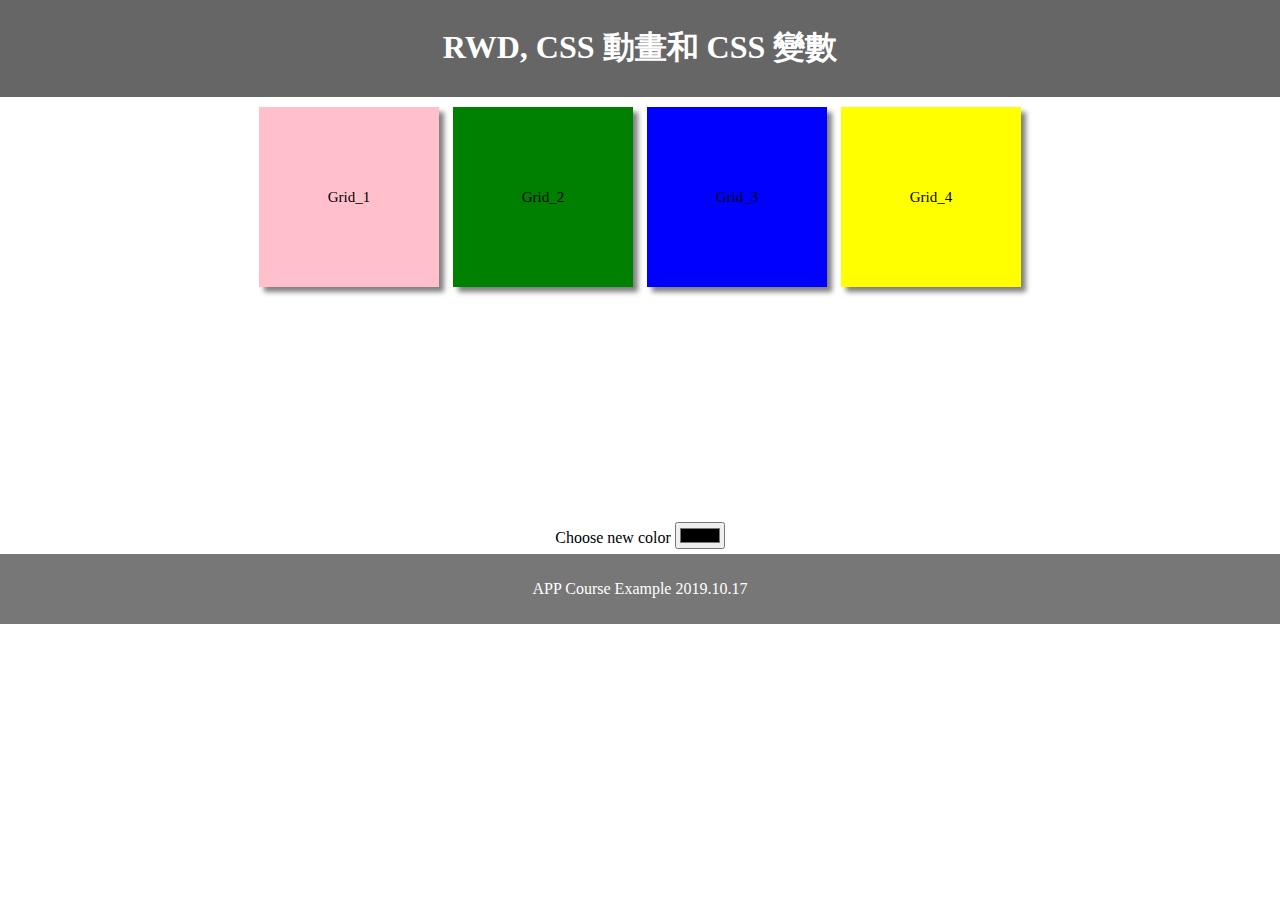
<file: index.html>
<!DOCTYPE html>
<html lang="en">
<head>
<title>CSS RWD</title>
<meta charset="utf-8">
<meta name="viewport" content="width=device-width, initial-scale=1">
<link rel="stylesheet" href="basic.css">
<link rel="stylesheet" media="(max-width: 420px)" href="a.css">
<link rel="stylesheet" media="(min-width: 421px) and (max-width: 840px)" href="b.css">
<link rel="stylesheet" media="(min-width: 841px)" href="c.css">
<script src="control.js"></script>

<!-- fontawesome -->
<link rel="stylesheet" href="https://use.fontawesome.com/releases/v5.5.0/css/all.css" integrity="sha384-B4dIYHKNBt8Bc12p+WXckhzcICo0wtJAoU8YZTY5qE0Id1GSseTk6S+L3BlXeVIU" crossorigin="anonymous">

</head>

<body>
<header>
  <h1>RWD, CSS 動畫和 CSS 變數</h1>
</header>

<section>
	<div class="container">
		<div class="grid grid1">Grid_1</div>
		<div class="grid grid2">Grid_2</div>
		<div class="grid grid3">Grid_3</div>
		<div class="grid grid4">Grid_4</div>
	</div>
	<label>Choose new color</label>
	<input type="color" id="myColor" onchange="getColor();"/>
</section>

<footer>
  <p>APP Course Example 2019.10.17</p>
  <i class="fas fa-heart fa-2x" onclick="javascript:beat();" id="heart"></i>
</footer>

</body>
</html>
</file>
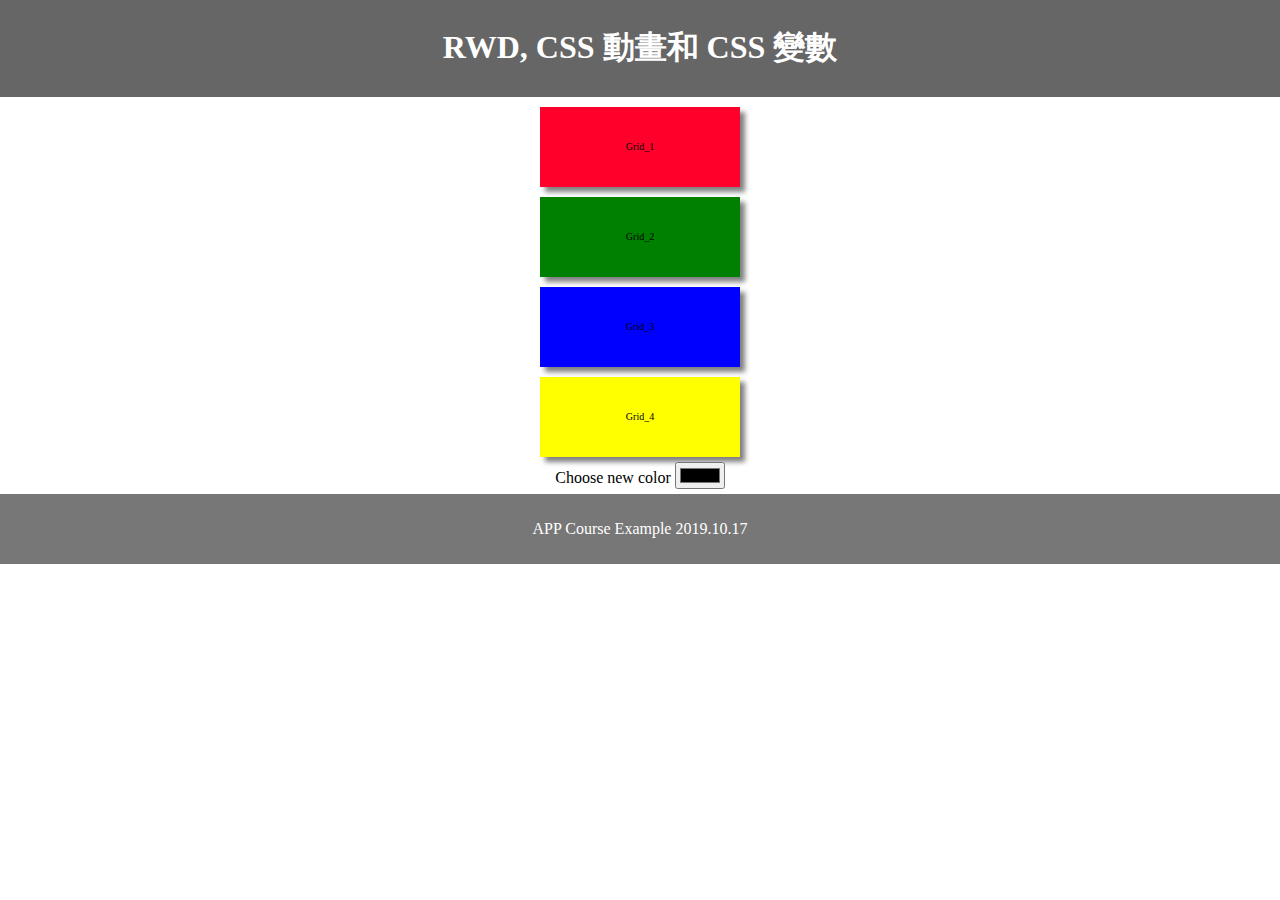
<file: index1.html>
<!DOCTYPE html>
<html lang="en">
<head>
<title>CSS RWD</title>
<meta charset="utf-8">
<meta name="viewport" content="width=device-width, initial-scale=1">
<link rel="stylesheet" href="basic.css">
<link rel="stylesheet" media="(max-width: 420px)" href="a.css">
<link rel="stylesheet" media="(min-width: 421px) and (max-width: 840px)" href="b.css">
<link rel="stylesheet" media="(min-width: 841px)" href="c.css">
<script src="control.js"></script>

<!-- fontawesome -->
<link rel="stylesheet" href="https://use.fontawesome.com/releases/v5.5.0/css/all.css" integrity="sha384-B4dIYHKNBt8Bc12p+WXckhzcICo0wtJAoU8YZTY5qE0Id1GSseTk6S+L3BlXeVIU" crossorigin="anonymous">
<style>
	body {
		margin: 0;
		text-align: center;
	}
	
	/* Style the header */
	header {
			background-color: #666;
			padding: 5px;
			text-align: center;
			color: white;
	}
	
	section {
		padding: 5px;
	}
	
	/* Style the footer */
	footer {
			background-color: #777;
			padding: 10px;
			text-align: center;
			color: white;
	}
	
	div.grid1 {
		background-color: rgb(255, 0, 43);
		animation-name: ani_grid1;
			animation-duration: 4s;
	}
	
	div.grid2 {
		background-color: green;
		animation-name: ani_grid2;
		animation-duration: 4s;
		animation-iteration-count: infinite;
	}
	
	div.grid3 {
		background-color: blue;
	}
	
	div.grid4 {
		background-color: yellow;
	}
	
	/* CSS transform standard syntax */
	@keyframes ani_grid1 {
			from {transform: rotate(0deg);}
			to {transform: rotate(360deg);}
	}
	
	@keyframes ani_grid2 {
		0% {background-color: black;}
		20% {background-color: green;}
		40% {background-color: yellow;}
		60% {background-color: red;}
		80% {background-color: blue;}
		100% {background-color: green;}
	}
	
	.fas {
		animation-name: heartbeat;
			animation-duration: var(--heartbeat);
		animation-iteration-count: infinite;
	}
	
	@keyframes heartbeat {
		from {transform: scale(1,1); color: white;}
		to {transform: scale(1.2,1.2); color: red;}
	}
	
	div.container {
	 width: 210px;
	 height: 360px;
	 margin: 0px auto;
	}
	
	div.grid {
	 width: 200px;
	 height: 80px;
	 margin: 5px;
	 line-height: 80px;
	 box-shadow: 5px 5px 5px gray;
	 font-size: 10px;
	}
	</style>
</head>

<body>
<header>
  <h1>RWD, CSS 動畫和 CSS 變數</h1>
</header>

<section>
	<div class="container">
		<div class="grid grid1">Grid_1</div>
		<div class="grid grid2">Grid_2</div>
		<div class="grid grid3">Grid_3</div>
		<div class="grid grid4">Grid_4</div>
	</div>
	<label>Choose new color</label>
	<input type="color" id="myColor" onchange="getColor();"/>
</section>

<footer>
  <p>APP Course Example 2019.10.17</p>
  <i class="fas fa-heart fa-2x" onclick="javascript:beat();" id="heart"></i>
</footer>

</body>
</html>
</file>
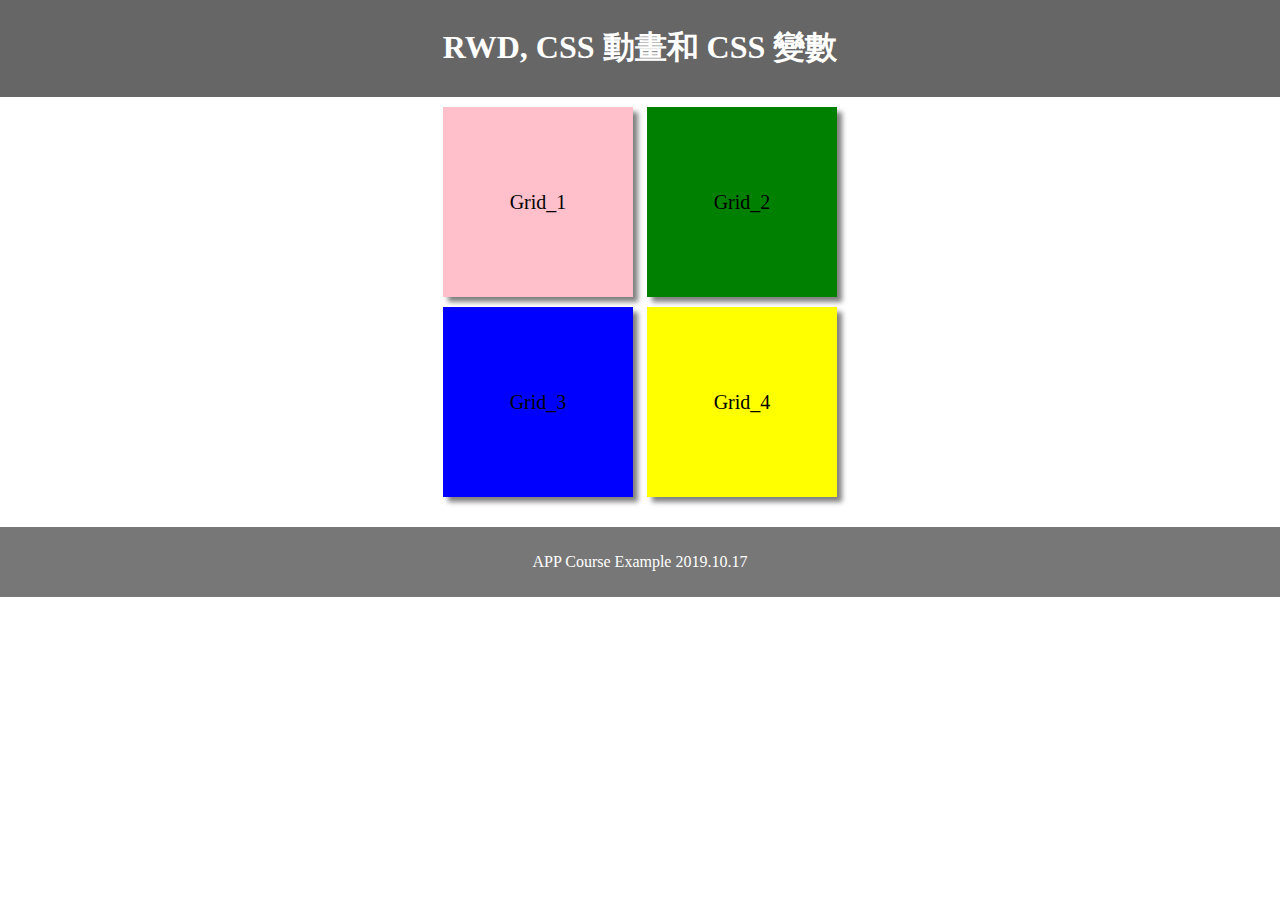
<file: index2.html>
<!DOCTYPE html>
<html lang="en">
<head>
<title>CSS RWD</title>
<meta charset="utf-8">
<meta name="viewport" content="width=device-width, initial-scale=1">
<style>
body {
	margin: 0;
	text-align: center;
}

/* Style the header */
header {
    background-color: #666;
    padding: 5px;
    text-align: center;
    color: white;
}

section {
	padding: 5px;
}

/* Style the footer */
footer {
    background-color: #777;
    padding: 10px;
    text-align: center;
    color: white;
}

div.grid1 {
	background-color: pink;
	animation-name: ani_grid1;
    animation-duration: 4s;
}

div.grid2 {
	background-color: green;
	animation-name: ani_grid2;
	animation-duration: 4s;
	animation-iteration-count: infinite;
}

div.grid3 {
	background-color: blue;
}

div.grid4 {
	background-color: yellow;
}

/* CSS transform standard syntax */
@keyframes ani_grid1 {
    from {transform: rotate(0deg);}
    to {transform: rotate(360deg);}
}

@keyframes ani_grid2 {
	0% {background-color: black;}
	20% {background-color: green;}
	40% {background-color: yellow;}
	60% {background-color: red;}
	80% {background-color: blue;}
	100% {background-color: green;}
}

.fas {
	animation-name: heartbeat;
    animation-duration: var(--heartbeat);
	animation-iteration-count: infinite;
}

@keyframes heartbeat {
	from {transform: scale(1,1); color: white;}
	to {transform: scale(1.2,1.2); color: red;}
}

div.container {
 width: 420px;
 height: 420px;
 margin: 0px auto;
}

div.grid {
 width: 190px;
 height: 190px;
 margin: 5px;
 line-height: 190px;
 box-shadow: 5px 5px 5px gray;
 font-size: 20px;
 display: inline-block;
}
</style>
</head>

<body>
<header>
  <h1>RWD, CSS 動畫和 CSS 變數</h1>
</header>

<section>
	<div class="container">
		<div class="grid grid1">Grid_1</div>
		<div class="grid grid2">Grid_2</div>
		<div class="grid grid3">Grid_3</div>
		<div class="grid grid4">Grid_4</div>
	</div>
</section>

<footer>
  <p>APP Course Example 2019.10.17</p>
</footer>

</body>
</html>
</file>
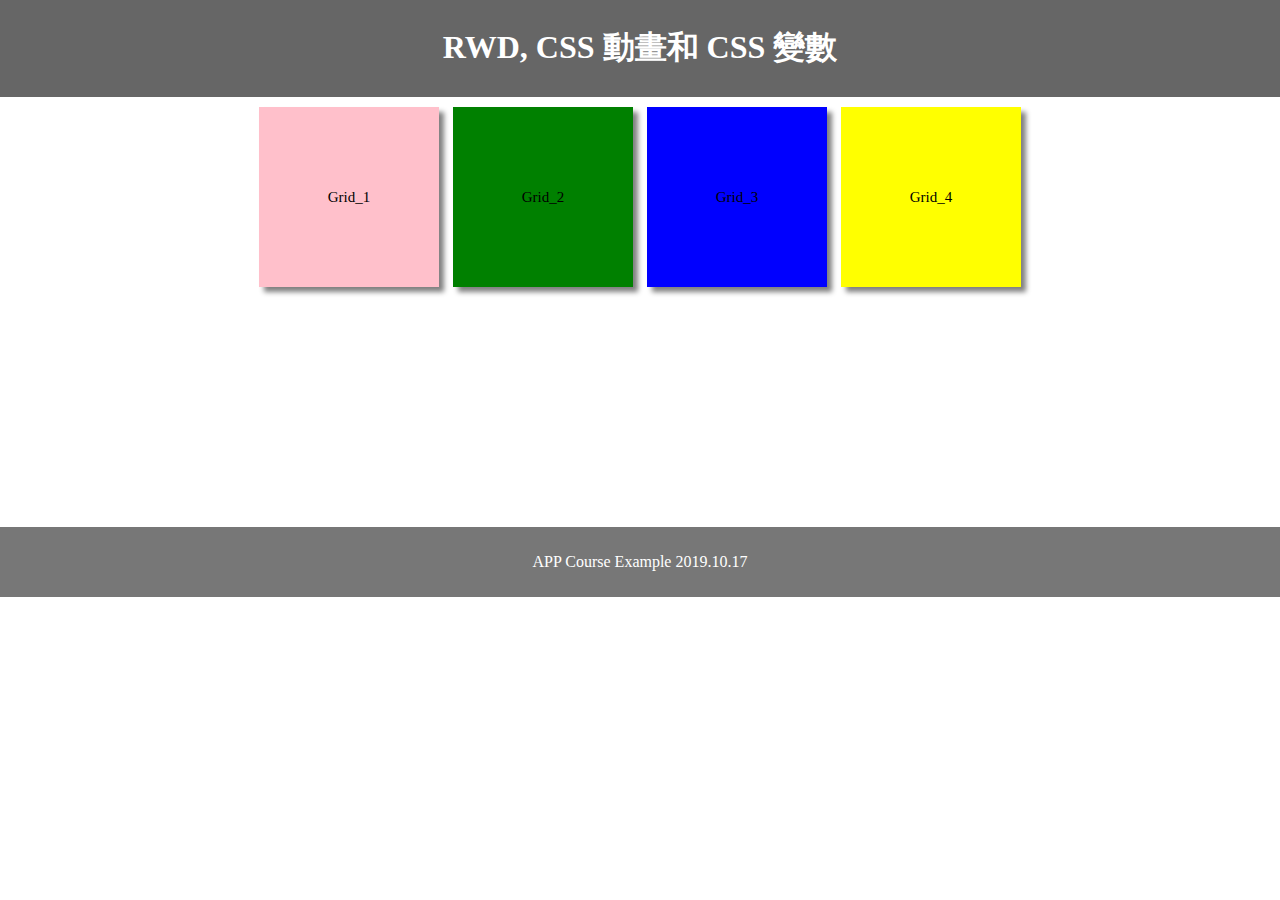
<file: index3.html>
<!DOCTYPE html>
<html lang="en">
<head>
<title>CSS RWD</title>
<meta charset="utf-8">
<meta name="viewport" content="width=device-width, initial-scale=1">
<style>
body {
	margin: 0;
	text-align: center;
}

/* Style the header */
header {
    background-color: #666;
    padding: 5px;
    text-align: center;
    color: white;
}

section {
	padding: 5px;
}

/* Style the footer */
footer {
    background-color: #777;
    padding: 10px;
    text-align: center;
    color: white;
}

div.grid1 {
	background-color: pink;
	animation-name: ani_grid1;
    animation-duration: 4s;
}

div.grid2 {
	background-color: green;
	animation-name: ani_grid2;
	animation-duration: 4s;
	animation-iteration-count: infinite;
}

div.grid3 {
	background-color: blue;
}

div.grid4 {
	background-color: yellow;
}

/* CSS transform standard syntax */
@keyframes ani_grid1 {
    from {transform: rotate(0deg);}
    to {transform: rotate(360deg);}
}

@keyframes ani_grid2 {
	0% {background-color: black;}
	20% {background-color: green;}
	40% {background-color: yellow;}
	60% {background-color: red;}
	80% {background-color: blue;}
	100% {background-color: green;}
}

.fas {
	animation-name: heartbeat;
    animation-duration: var(--heartbeat);
	animation-iteration-count: infinite;
}

@keyframes heartbeat {
	from {transform: scale(1,1); color: white;}
	to {transform: scale(1.2,1.2); color: red;}
}

div.container {
 width: 840px;
 height: 420px;
 margin: 0px auto;
}

div.grid {
 width: 180px;
 height: 180px;
 margin: 5px;
 line-height: 180px;
 box-shadow: 5px 5px 5px gray;
 font-size: 15px;
 display: inline-block;
}
</style>
</head>

<body>
<header>
  <h1>RWD, CSS 動畫和 CSS 變數</h1>
</header>

<section>
	<div class="container">
		<div class="grid grid1">Grid_1</div>
		<div class="grid grid2">Grid_2</div>
		<div class="grid grid3">Grid_3</div>
		<div class="grid grid4">Grid_4</div>
	</div>
</section>

<footer>
  <p>APP Course Example 2019.10.17</p>
</footer>

</body>
</html>
</file>
<file: basic.css>
:root {
	--back_color: red; /* Default value */
	--heartbeat: 0s; /* Default value */
}

body {
	margin: 0;
	text-align: center;
}

/* Style the header */
header {
    background-color: #666;
    padding: 5px;
    text-align: center;
    color: white;
}

section {
	padding: 5px;
}

/* Style the footer */
footer {
    background-color: #777;
    padding: 10px;
    text-align: center;
    color: white;
}

div.grid1 {
	background-color: var(--back_color);
	animation-name: ani_grid1;
    animation-duration: 4s;
}

div.grid2 {
	background-color: green;
	animation-name: ani_grid2;
	animation-duration: 4s;
	animation-iteration-count: infinite;
}

div.grid3 {
	background-color: rgb(255, 175, 238);
}

div.grid4 {
	background-color: yellow;
}

/* CSS transform standard syntax */
@keyframes ani_grid1 {
    from {transform: rotate(0deg);}
    to {transform: rotate(360deg);}
}

@keyframes ani_grid2 {
	0% {background-color: black;}
	20% {background-color: green;}
	40% {background-color: yellow;}
	60% {background-color: red;}
	80% {background-color: blue;}
	100% {background-color: green;}
}

.fas {
	animation-name: heartbeat;
    animation-duration: var(--heartbeat);
	animation-iteration-count: infinite;
}

@keyframes heartbeat {
	from {transform: scale(1,1); color: white;}
	to {transform: scale(1.2,1.2); color: red;}
}
</file>
<file: a.css>
body {
  margin: 0;
  text-align: center;
}

/* Style the header */
header {
    background-color: #666;
    padding: 5px;
    text-align: center;
    color: white;
}

section {
  padding: 5px;
}

/* Style the footer */
footer {
    background-color: #777;
    padding: 10px;
    text-align: center;
    color: white;
}

div.grid1 {
  background-color: rgb(255, 0, 43);
  animation-name: ani_grid1;
    animation-duration: 4s;
}

div.grid2 {
  background-color: green;
  animation-name: ani_grid2;
  animation-duration: 4s;
  animation-iteration-count: infinite;
}

div.grid3 {
  background-color: blue;
}

div.grid4 {
  background-color: yellow;
}

/* CSS transform standard syntax */
@keyframes ani_grid1 {
    from {transform: rotate(0deg);}
    to {transform: rotate(360deg);}
}

@keyframes ani_grid2 {
  0% {background-color: black;}
  20% {background-color: green;}
  40% {background-color: yellow;}
  60% {background-color: red;}
  80% {background-color: blue;}
  100% {background-color: green;}
}

.fas {
  animation-name: heartbeat;
    animation-duration: var(--heartbeat);
  animation-iteration-count: infinite;
}

@keyframes heartbeat {
  from {transform: scale(1,1); color: white;}
  to {transform: scale(1.2,1.2); color: red;}
}

div.container {
 width: 210px;
 height: 360px;
 margin: 0px auto;
}

div.grid {
 width: 200px;
 height: 80px;
 margin: 5px;
 line-height: 80px;
 box-shadow: 5px 5px 5px gray;
 font-size: 10px;
}
</file>
<file: b.css>
body {
	margin: 0;
	text-align: center;
}

/* Style the header */
header {
    background-color: #666;
    padding: 5px;
    text-align: center;
    color: white;
}

section {
	padding: 5px;
}

/* Style the footer */
footer {
    background-color: #777;
    padding: 10px;
    text-align: center;
    color: white;
}

div.grid1 {
	background-color: pink;
	animation-name: ani_grid1;
    animation-duration: 4s;
}

div.grid2 {
	background-color: green;
	animation-name: ani_grid2;
	animation-duration: 4s;
	animation-iteration-count: infinite;
}

div.grid3 {
	background-color: blue;
}

div.grid4 {
	background-color: yellow;
}

/* CSS transform standard syntax */
@keyframes ani_grid1 {
    from {transform: rotate(0deg);}
    to {transform: rotate(360deg);}
}

@keyframes ani_grid2 {
	0% {background-color: black;}
	20% {background-color: green;}
	40% {background-color: yellow;}
	60% {background-color: red;}
	80% {background-color: blue;}
	100% {background-color: green;}
}

.fas {
	animation-name: heartbeat;
    animation-duration: var(--heartbeat);
	animation-iteration-count: infinite;
}

@keyframes heartbeat {
	from {transform: scale(1,1); color: white;}
	to {transform: scale(1.2,1.2); color: red;}
}

div.container {
 width: 420px;
 height: 420px;
 margin: 0px auto;
}

div.grid {
 width: 190px;
 height: 190px;
 margin: 5px;
 line-height: 190px;
 box-shadow: 5px 5px 5px gray;
 font-size: 20px;
 display: inline-block;
}
</file>
<file: c.css>
body {
	margin: 0;
	text-align: center;
}

/* Style the header */
header {
    background-color: #666;
    padding: 5px;
    text-align: center;
    color: white;
}

section {
	padding: 5px;
}

/* Style the footer */
footer {
    background-color: #777;
    padding: 10px;
    text-align: center;
    color: white;
}

div.grid1 {
	background-color: pink;
	animation-name: ani_grid1;
    animation-duration: 4s;
}

div.grid2 {
	background-color: green;
	animation-name: ani_grid2;
	animation-duration: 4s;
	animation-iteration-count: infinite;
}

div.grid3 {
	background-color: blue;
}

div.grid4 {
	background-color: yellow;
}

/* CSS transform standard syntax */
@keyframes ani_grid1 {
    from {transform: rotate(0deg);}
    to {transform: rotate(360deg);}
}

@keyframes ani_grid2 {
	0% {background-color: black;}
	20% {background-color: green;}
	40% {background-color: yellow;}
	60% {background-color: red;}
	80% {background-color: blue;}
	100% {background-color: green;}
}

.fas {
	animation-name: heartbeat;
    animation-duration: var(--heartbeat);
	animation-iteration-count: infinite;
}

@keyframes heartbeat {
	from {transform: scale(1,1); color: white;}
	to {transform: scale(1.2,1.2); color: red;}
}

div.container {
 width: 840px;
 height: 420px;
 margin: 0px auto;
}

div.grid {
 width: 180px;
 height: 180px;
 margin: 5px;
 line-height: 180px;
 box-shadow: 5px 5px 5px gray;
 font-size: 15px;
 display: inline-block;
}
</file>
